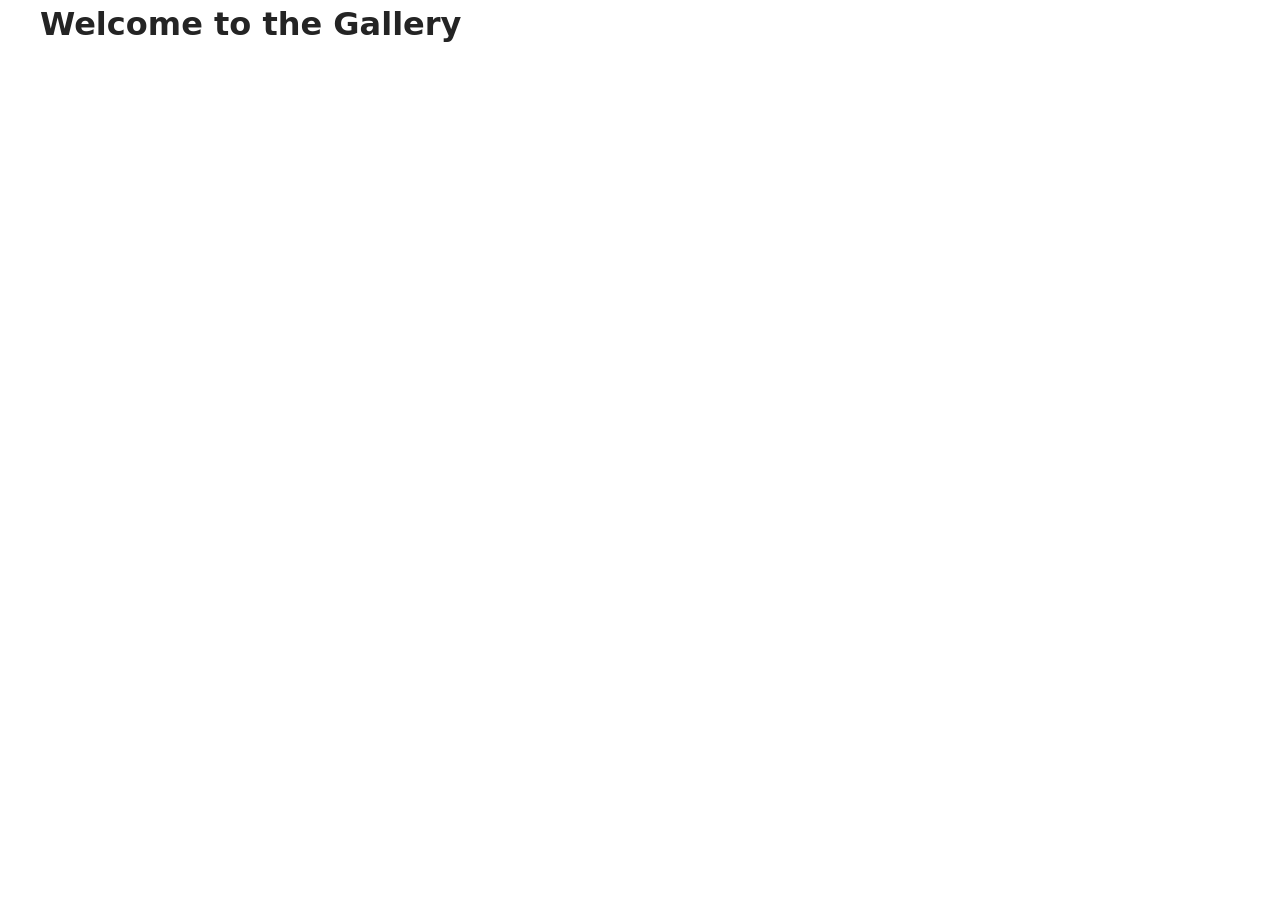
<file: src/1-gallery.html>
<!DOCTYPE html>
<html lang="en">
  <head>
    <meta charset="UTF-8" />
    <meta http-equiv="X-UA-Compatible" content="IE=edge" />
    <meta name="viewport" content="width=device-width, initial-scale=1.0" />
    <title>Gallery</title>
    <link rel="stylesheet" href="./css/styles.css" />
  </head>
  <body>

    <main>
      <div class="container">
        <h1 class="main-title">
          <span class="main-title-gradient">Welcome</span> to the Gallery
        </h1>
        <ul class="gallery"></ul>
        <load src="./partials/back-link.html" />
      </div>

    </main>
    <script src="./js/1-gallery.js" type="module"></script>
  </body>
</html>
</file>
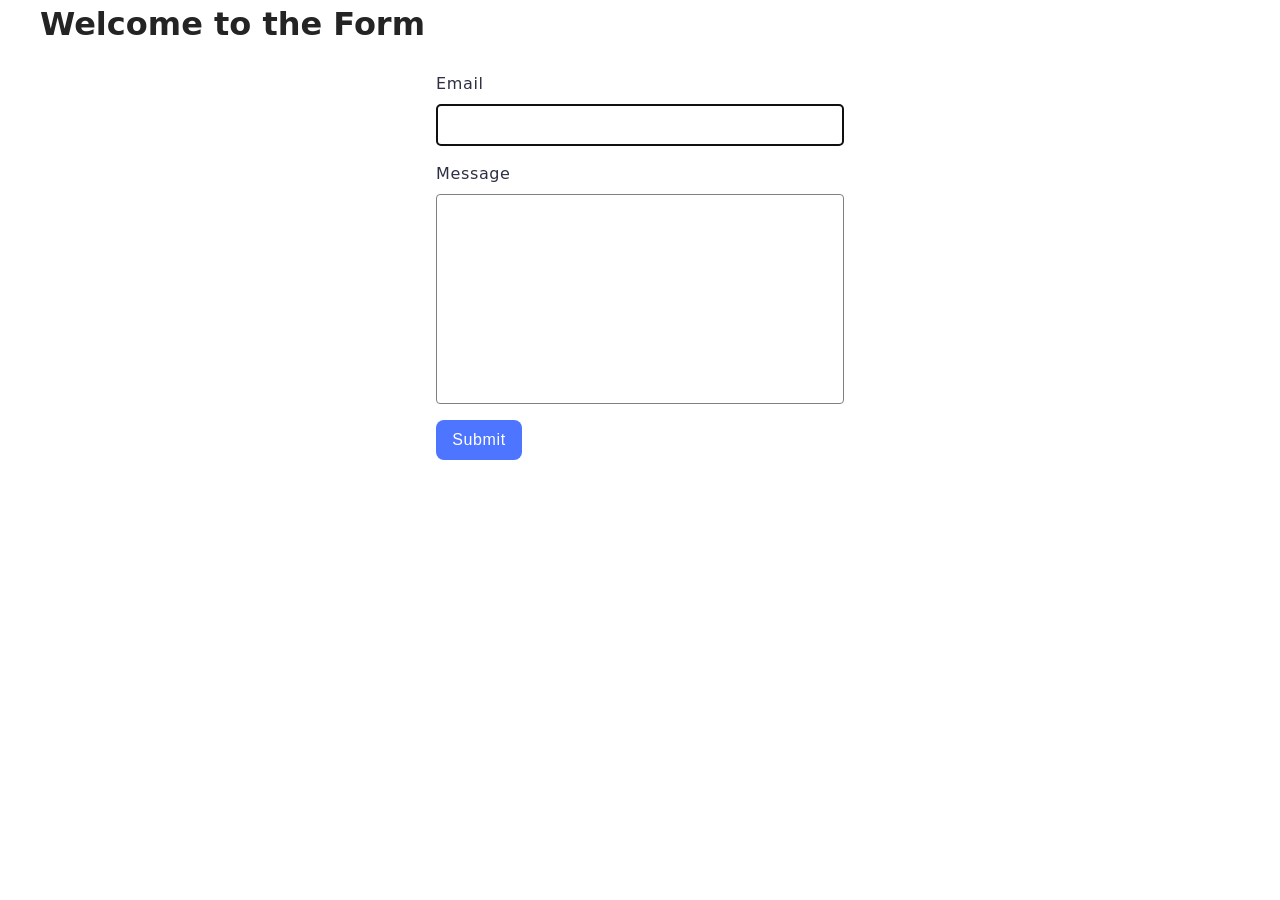
<file: src/2-form.html>
<!doctype html>
<html lang="en">
  <head>
    <meta charset="UTF-8" />
    <meta http-equiv="X-UA-Compatible" content="IE=edge" />
    <meta name="viewport" content="width=device-width, initial-scale=1.0" />
    <title>Form</title>
    <link rel="stylesheet" href="./css/styles.css" />
  </head>
  <body>
    <main>
      <div class="container">
        <h1 class="main-title">
          <span class="main-title-gradient">Welcome</span> to the Form
        </h1>
        <form class="feedback-form" autocomplete="off">
          <label>
            Email
            <input type="email" name="email" autofocus />
          </label>
          <label>
            Message
            <textarea name="message" rows="8"></textarea>
          </label>
          <button type="submit">Submit</button>
        </form>
        <load src="./partials/back-link.html" />
      </div>
    </main>

    <script src="./js/2-form.js" type="module"></script>
  </body>
</html>
</file>
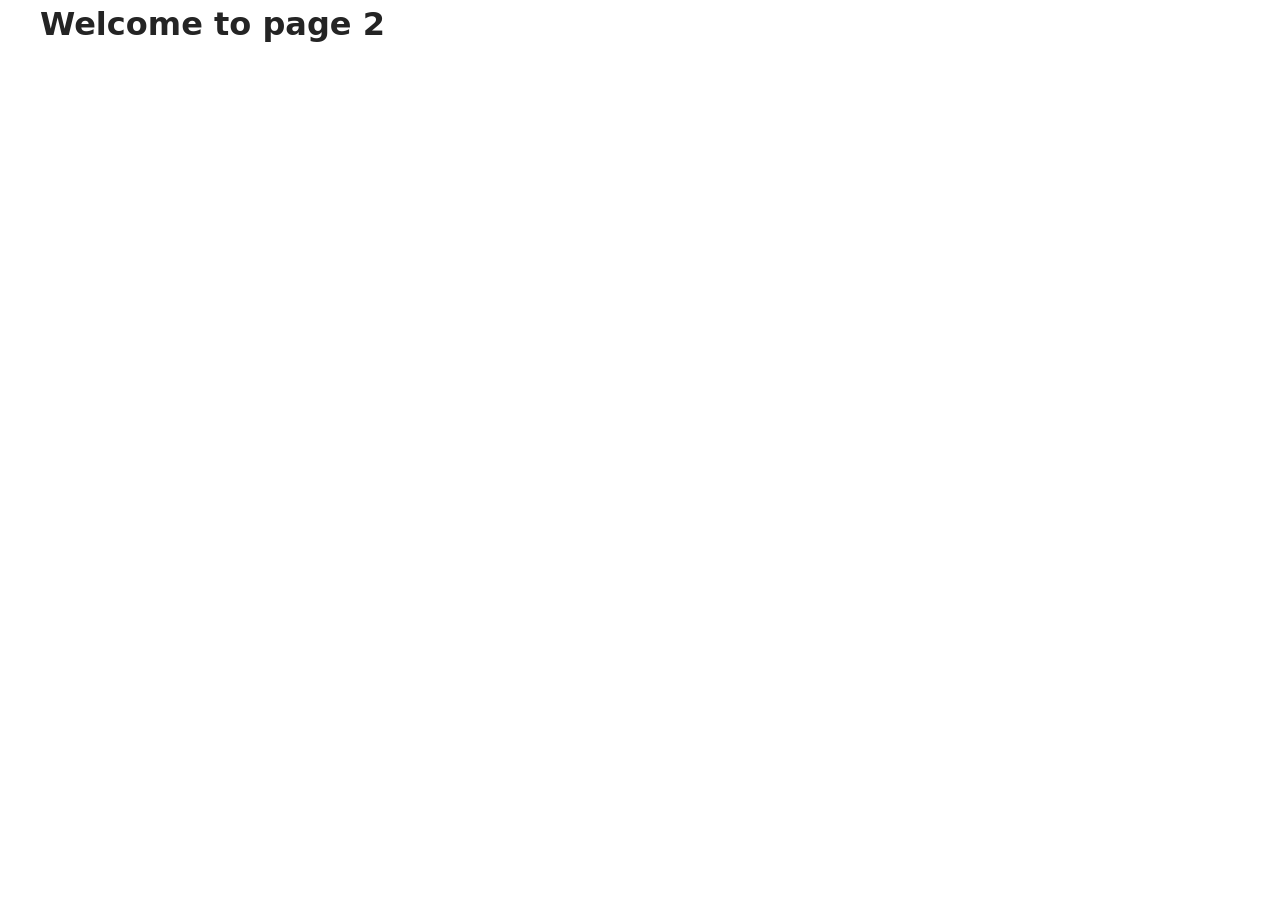
<file: src/page-2.html>
<!DOCTYPE html>
<html lang="en">
  <head>
    <meta charset="UTF-8" />
    <meta http-equiv="X-UA-Compatible" content="IE=edge" />
    <meta name="viewport" content="width=device-width, initial-scale=1.0" />
    <title>Page 2</title>
    <link rel="stylesheet" href="./css/styles.css" />
  </head>
  <body>
    <load
      src="./partials/header.html"
      icon-path="./img/sprite.svg#logo"
      highlight-act="active"
    />

    <main>
      <div class="container">
        <h1 class="main-title">
          <span class="main-title-gradient">Welcome</span> to page 2
        </h1>
        <load src="./partials/back-link.html" />
      </div>
    </main>

    <load src="./partials/footer.html" />
  </body>
</html>
</file>
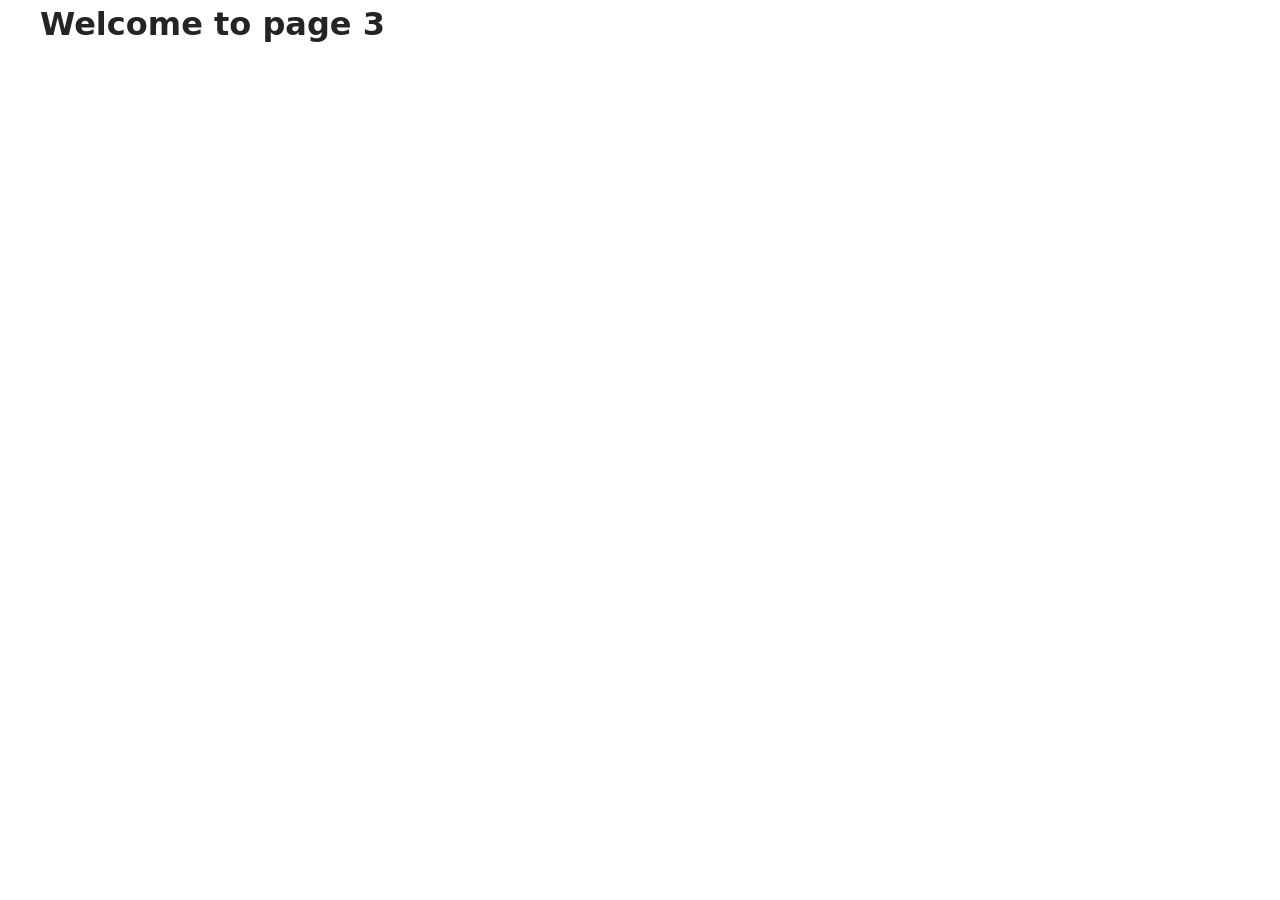
<file: src/page-3.html>
<!DOCTYPE html>
<html lang="en">
  <head>
    <meta charset="UTF-8" />
    <meta http-equiv="X-UA-Compatible" content="IE=edge" />
    <meta name="viewport" content="width=device-width, initial-scale=1.0" />
    <title>Page 3</title>
    <link rel="stylesheet" href="./css/styles.css" />
  </head>
  <body>
    <load
      src="./partials/header.html"
      icon-path="./img/sprite.svg#logo"
      highlight-curr="active"
    />

    <main>
      <div class="container">
        <h1 class="main-title">
          <span class="main-title-gradient">Welcome</span> to page 3
        </h1>
        <load src="./partials/back-link.html" />
      </div>
    </main>

    <load src="./partials/footer.html" />
  </body>
</html>
</file>
<file: src/css/styles.css>
/**
  |============================
  | include css partials with
  | default @import url()
  |============================
*/
/* Common styles */
@import url('./reset.css');
@import url('./base.css');
@import url('./container.css');
@import url('./animations.css');

/* Sections style */
@import url('./header.css');
@import url('./badges.css');
@import url('./back-link.css');
@import url('./1-gallery.css');
@import url('./2-form.css');
</file>
